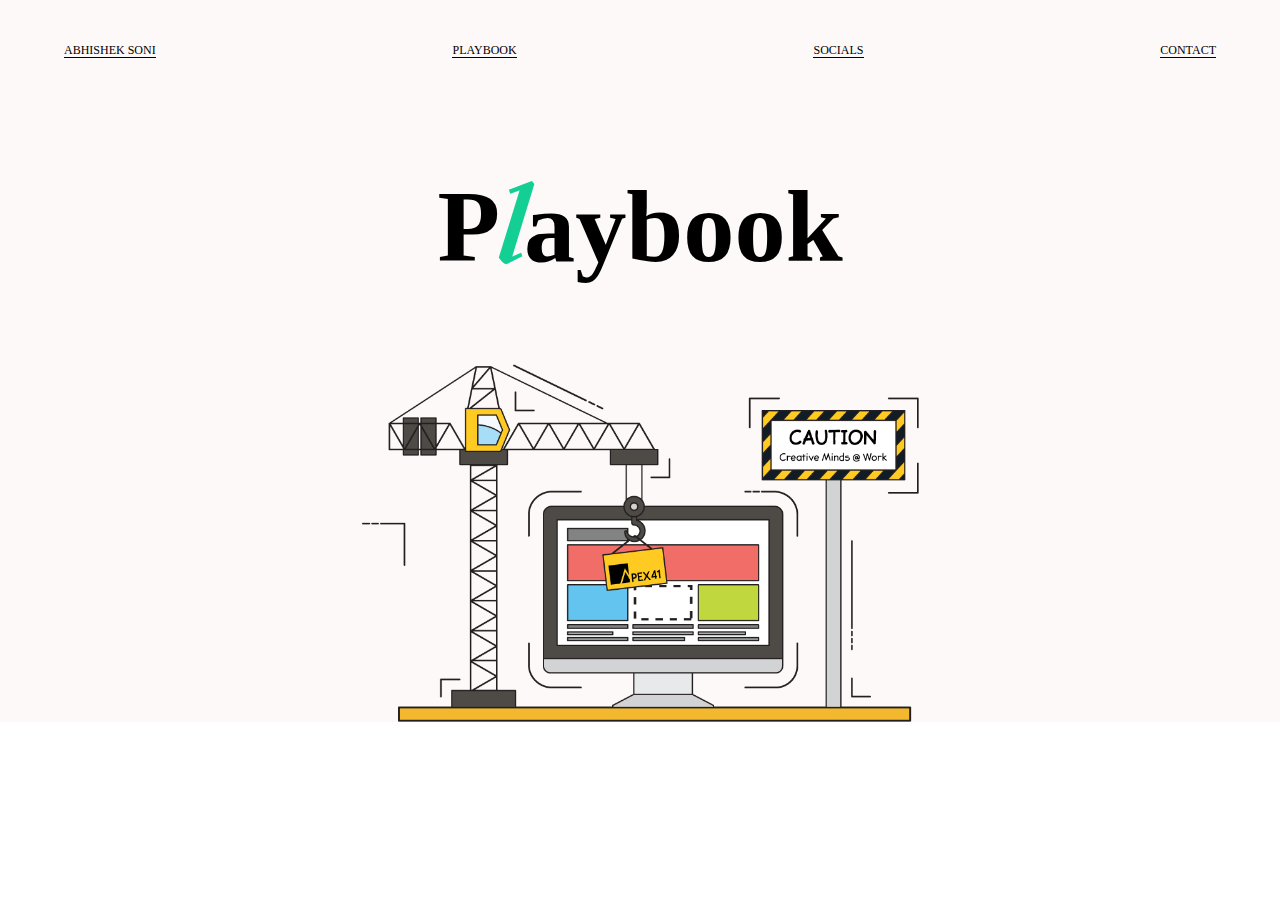
<file: playbook.html>
<!DOCTYPE html>
<html lang="en">
<head>
    <meta charset="UTF-8">
    <meta http-equiv="X-UA-Compatible" content="IE=edge">
    <meta name="viewport" content="width=device-width, initial-scale=1.0">
    <title>Playbook</title>
    <link rel="stylesheet" href="style2.css">
</head>
<body>
    <div id="main">
        <div id="loader"></div>
        <div id="home">
            <div id="nav">
                <a href="index.html">
                    Abhishek Soni
                    <span class="line"></span>
                </a>
                <a href="playbook.html" id="playbook">
                    Playbook
                    <span class="line"></span>
                </a>
                <a href="#" >
                    Socials
                    <span class="line"></span>
               
                </a>
                <a href="#">
                    Contact
                    <span class="line"></span>
                </a>
            </div>
            <div id="write">
               <h1 class="reveal">P<span id="font">l</span>aybook</h1> 
            </div>
            <div id="imgg">
                <img src="images/uc.png" alt="">
            </div>
        </div>
    

    </div>
    <script src="https://cdnjs.cloudflare.com/ajax/libs/gsap/3.12.2/gsap.min.js" integrity="sha512-16esztaSRplJROstbIIdwX3N97V1+pZvV33ABoG1H2OyTttBxEGkTsoIVsiP1iaTtM8b3+hu2kB6pQ4Clr5yug==" crossorigin="anonymous" referrerpolicy="no-referrer"></script>
    <script src="playbook.js"></script>
</body>
</html>
</file>
<file: style2.css>
@font-face {
    font-family: italic;
    src: url(./MAZIUSREVIEW20.09-Extraitalic.ttf);
}

* {
    padding: 0;
    margin: 0;
    box-sizing: border-box;
    font-family: "Gilroy-Medium";

}

html,
body {
    height: 100%;
    width: 100%;

}

#main {
    width: 100%;
  
}

#loader {
    position: absolute;
    top: 100%;
    width: 100%;
    z-index: 999;
    height: 0vh;
}

#home {
    width: 100%;
    background-color: #FDF9F8;
}

#home #nav {
    display: flex;
    align-items: center;
    justify-content: space-between;
    padding: 0 5vw;
    width: 100%;
    height: 100px;
    
}

#nav a {

    position: relative;
    text-decoration: none;
    text-transform: uppercase;
    font-weight: 300;
    font-size: 12px;
    color: #000;
}

#nav a .line {
    position: absolute;
    display: inline-block;
    right: 0;
    bottom: 0;
    width: 100%;
    right: 0;
    height: 1px;
    transition: all cubic-bezier(0.19, 1, 0.22, 1) 1s;
    background-color: #000;
}

#nav a:hover .line {
    width: 0;
}

#write{
    width: 100%;
    margin-top: 5vw;
    display: flex;
   justify-content: center;

}
#write h1 {
    font-size: 8vw;
}
#write h1 #font{
    font-family: italic;
    color: #14CF93;
}
#imgg{
    width: 100%;
    margin-top: 6vw;
    display: flex;
   justify-content: center;

}
#imgg img{
  height: 28vw;
}
</file>
